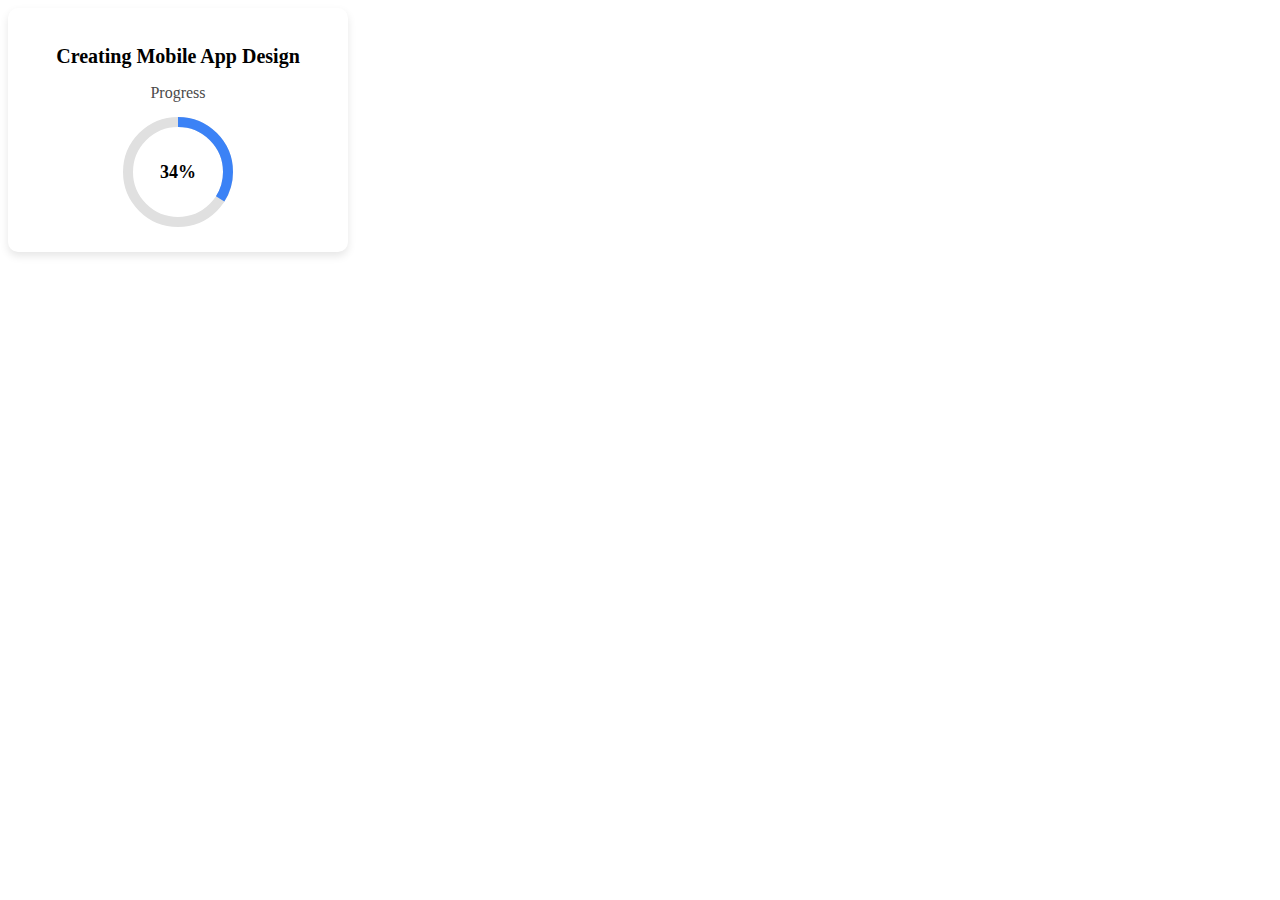
<file: try.html>
<!DOCTYPE html>
<html lang="en">
  <head>
    <meta charset="UTF-8" />
    <meta name="viewport" content="width=device-width, initial-scale=1.0" />
    <title>Document</title>
    <style>
      .card {
        max-width: 300px;
        padding: 20px;
        border-radius: 10px;
        box-shadow: 0 4px 8px rgba(0, 0, 0, 0.1);
        background-color: white;
        text-align: center;
      }

      h2 {
        font-size: 20px;
        font-weight: bold;
        margin-bottom: 10px;
      }

      p {
        color: #4a4a4a;
        margin-bottom: 10px;
      }

      .progress-container {
        position: relative;
        width: 120px;
        height: 120px;
        margin: 0 auto;
      }

      .progress-circle {
        transform: rotate(-90deg); /* Rotate to start progress from top */
      }

      .progress-background {
        fill: none;
        stroke: #e0e0e0;
        stroke-width: 10;
      }

      .progress-bar {
        fill: none;
        stroke: #3b82f6;
        stroke-width: 10;
        stroke-dasharray: 314; /* 2 * π * r, where r is the radius (50 in this case) */
        stroke-dashoffset: 314; /* Start with the circle fully hidden */
        transition: stroke-dashoffset 1s ease-in-out;
      }

      .progress-text {
        position: absolute;
        top: 50%;
        left: 50%;
        transform: translate(-50%, -50%);
        font-size: 18px;
        font-weight: bold;
        color: #000;
      }
    </style>
  </head>
  <body>
    <div class="card">
      <h2>Creating Mobile App Design</h2>
      <p>Progress</p>
      <div class="progress-container" id="progress-container">
        <svg class="progress-circle" width="120" height="120">
          <circle cx="60" cy="60" r="50" class="progress-background"></circle>
          <circle
            cx="60"
            cy="60"
            r="50"
            class="progress-bar"
            id="progress-bar"
          ></circle>
        </svg>
        <span id="progress-text" class="progress-text">0%</span>
      </div>
    </div>

    <script>
      document.addEventListener("DOMContentLoaded", function () {
        const progressBar = document.getElementById("progress-bar");
        const progressText = document.getElementById("progress-text");
        const progressContainer = document.getElementById("progress-container");

        const targetProgress = 75; // Target persentase
        const incrementTime = 20; // Waktu dalam milidetik untuk setiap peningkatan persentase
        const circumference = 2 * Math.PI * 50; // Keliling lingkaran (2 * π * r)

        progressBar.style.strokeDasharray = circumference;
        progressBar.style.strokeDashoffset = circumference;

        const observer = new IntersectionObserver((entries) => {
          entries.forEach((entry) => {
            if (entry.isIntersecting) {
              let currentProgress = 0;

              const interval = setInterval(() => {
                if (currentProgress < targetProgress) {
                  currentProgress++;
                  progressText.textContent = currentProgress + "%";
                  progressBar.style.strokeDashoffset =
                    circumference - (currentProgress / 100) * circumference;
                } else {
                  clearInterval(interval); // Hentikan interval ketika target tercapai
                }
              }, incrementTime);
            }
          });
        });

        observer.observe(progressContainer);
      });
    </script>
  </body>
</html>
</file>
